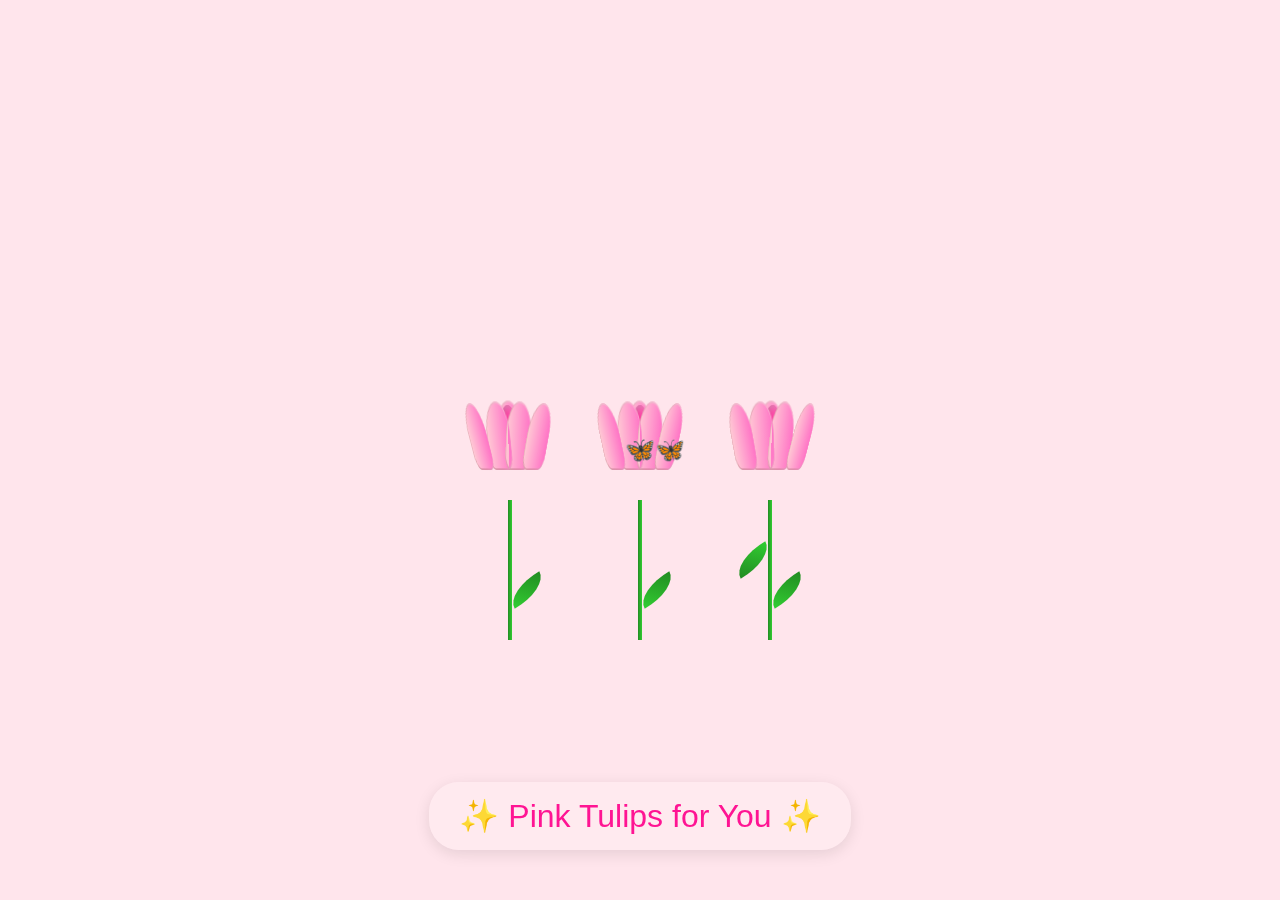
<file: tulip.html>
<!DOCTYPE html>
<html lang="en">
<head>
    <meta charset="UTF-8">
    <meta name="viewport" content="width=device-width, initial-scale=1.0">
    <title>Pink Tulips Garden</title>
    <style>
        body {
            margin: 0;
            min-height: 100vh;
            display: flex;
            justify-content: center;
            align-items: center;
            background: #ffe5ec;
            overflow: hidden;
            perspective: 1000px;
        }

        .garden {
            display: flex;
            gap: 50px;
            justify-content: center;
            align-items: flex-end;
            transform-style: preserve-3d;
        }

        .tulip {
            position: relative;
            transform-style: preserve-3d;
            animation: sway 6s ease-in-out infinite;
        }

        .flower {
            position: relative;
            width: 80px;
            height: 100px;
            transform-style: preserve-3d;
        }

        .petal {
            position: absolute;
            width: 25px;
            height: 70px;
            background: linear-gradient(to right, #ffb6c1, #ff69b4);
            border-radius: 50% 50% 25% 25%;
            transform-origin: bottom center;
            box-shadow: 
                inset -3px 3px 10px rgba(255, 255, 255, 0.5),
                inset 3px -3px 10px rgba(0, 0, 0, 0.2);
        }

        .petal::before {
            content: '';
            position: absolute;
            width: 100%;
            height: 100%;
            background: inherit;
            border-radius: inherit;
            filter: brightness(1.1);
            transform: scale(0.95);
        }

        .petal:nth-child(1) { 
            transform: translateZ(5px) rotateY(-35deg) rotateX(-20deg);
            left: 5px;
        }
        .petal:nth-child(2) { 
            transform: translateZ(2px) rotateY(-15deg) rotateX(-15deg);
            left: 20px;
        }
        .petal:nth-child(3) { 
            transform: translateZ(0) rotateY(0deg) rotateX(-10deg);
            left: 27px;
        }
        .petal:nth-child(4) { 
            transform: translateZ(2px) rotateY(15deg) rotateX(-15deg);
            left: 35px;
        }
        .petal:nth-child(5) { 
            transform: translateZ(5px) rotateY(35deg) rotateX(-20deg);
            left: 50px;
        }

        .inner-petal {
            position: absolute;
            width: 20px;
            height: 65px;
            background: linear-gradient(to right, #ff69b4, #ff1493);
            border-radius: 50% 50% 25% 25%;
            left: 30px;
            transform: translateZ(8px) rotateX(-25deg) scale(0.9);
            box-shadow: 
                inset -2px 2px 8px rgba(255, 255, 255, 0.4),
                inset 2px -2px 8px rgba(0, 0, 0, 0.3);
        }

        .stem {
            width: 4px;
            height: 140px;
            background: linear-gradient(to right, #228B22, #32CD32);
            position: absolute;
            bottom: -140px;
            left: 50%;
            transform: translateX(-50%);
        }

        .leaf {
            position: absolute;
            width: 40px;
            height: 20px;
            background: linear-gradient(45deg, #228B22, #32CD32);
            border-radius: 100% 0;
        }

        .leaf.left {
            transform: rotate(-30deg);
            left: -35px;
            top: 50px;
        }

        .leaf.right {
            transform: rotate(150deg);
            right: -35px;
            top: 80px;
        }

        .butterfly {
            position: absolute;
            font-size: 24px;
            animation: flutter 15s infinite linear;
        }

        .butterfly::before,
        .butterfly::after {
            content: '🦋';
            position: absolute;
            font-size: 24px;
            animation: wingBeat 0.2s infinite alternate;
        }

        .message {
            position: absolute;
            bottom: 50px;
            font-family: 'Segoe UI', Arial, sans-serif;
            font-size: 32px;
            color: #ff1493;
            text-align: center;
            background: rgba(255, 255, 255, 0.2);
            padding: 15px 30px;
            border-radius: 30px;
            backdrop-filter: blur(5px);
            animation: float 3s ease-in-out infinite;
            box-shadow: 0 4px 15px rgba(0, 0, 0, 0.1);
        }

        @keyframes sway {
            0%, 100% { transform: rotate(-2deg) rotateX(-5deg); }
            50% { transform: rotate(2deg) rotateX(-2deg); }
        }

        @keyframes flutter {
            0% { transform: translate(-50vw, 20vh) rotate(10deg); }
            50% { transform: translate(50vw, -20vh) rotate(-10deg); }
            100% { transform: translate(-50vw, 20vh) rotate(10deg); }
        }

        @keyframes wingBeat {
            0% { transform: scaleX(1); }
            100% { transform: scaleX(0.8); }
        }

        @keyframes float {
            0%, 100% { transform: translateY(0); }
            50% { transform: translateY(-10px); }
        }
    </style>
</head>
<body>
    <div class="garden">
        <div class="tulip">
            <div class="flower">
                <div class="petal"></div>
                <div class="petal"></div>
                <div class="petal"></div>
                <div class="petal"></div>
                <div class="petal"></div>
                <div class="inner-petal"></div>
            </div>
            <div class="stem">
                <div class="leaf left"></div>
                <div class="leaf right"></div>
            </div>
        </div>
        <div class="tulip">
            <div class="flower">
                <div class="petal"></div>
                <div class="petal"></div>
                <div class="petal"></div>
                <div class="petal"></div>
                <div class="petal"></div>
                <div class="inner-petal"></div>
            </div>
            <div class="stem">
                <div class="leaf left"></div>
                <div class="leaf right"></div>
            </div>
        </div>
        <div class="tulip">
            <div class="flower">
                <div class="petal"></div>
                <div class="petal"></div>
                <div class="petal"></div>
                <div class="petal"></div>
                <div class="petal"></div>
                <div class="inner-petal"></div>
            </div>
            <div class="stem">
                <div class="leaf left"></div>
                <div class="leaf right"></div>
            </div>
        </div>
    </div>
    <div class="butterfly">🦋</div>
    <div class="message">✨ Pink Tulips for You ✨</div>
</body>
</html>
</file>
